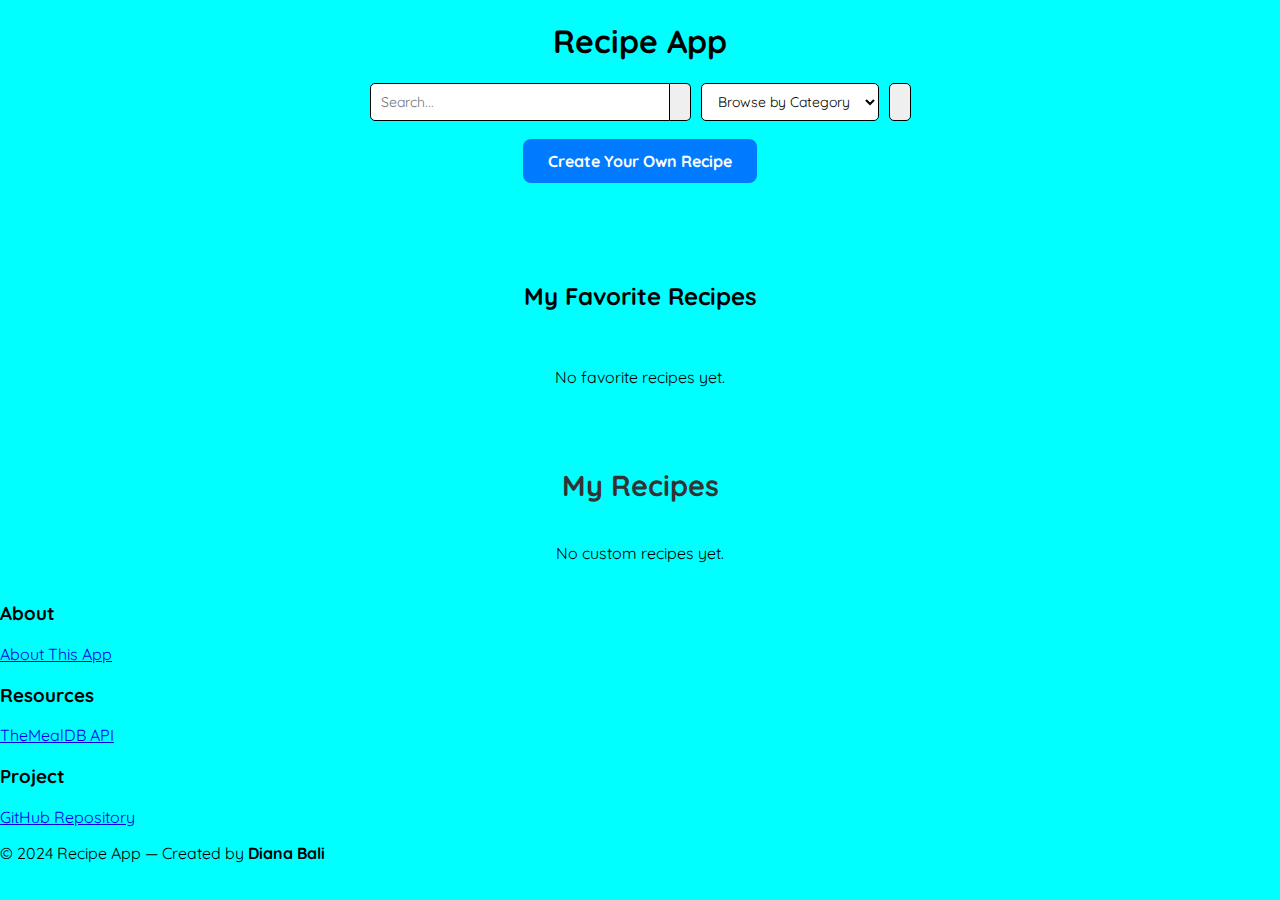
<file: index.html>
<!DOCTYPE html>
<html lang="en">
<head>
    <meta charset="UTF-8">
    <meta name="viewport" content="width=device-width, initial-scale=1.0">
    <link rel="stylesheet" href="style.css">
    <link rel="stylesheet" href="https://use.fontawesome.com/releases/v5.15.4/css/all.css" integrity="sha384-DyZ88mC6Up2uqS4h/KRgHuoeGwBcD4Ng9SiP4dIRy0EXTlnuz47vAwmeGwVChigm" crossorigin="anonymous"/>
    <title>Recipe App</title>
</head>
<body>
    <div class="container">
        <h1>Recipe App</h1>
        <div class="flex">
            <form class="flex" id="submit">
                <input type="text" id="search" placeholder="Search...">
                <button class="search-btn" type="submit">
                    <i class="fas fa-search"></i>
                </button>
            </form>

            <select id="category-select">
                <option value="">Browse by Category</option>
            </select>

            <button class="random-btn" id="random">
                <i class="fas fa-random"></i>
            </button>
        </div>

        <div class="create-recipe-btn">
            <a href="add-recipe.html"> Create Your Own Recipe</a>
        </div>

        <div id="result-heading"></div>
        <div id="meals" class="meals"></div>
        <div id="single-meal"></div>

        <div id="favorites-container">
            <h2>My Favorite Recipes</h2>
            <div id="favorites" class="meals"></div>
        </div>

        <section id="user-recipes-section">
            <h2>My Recipes</h2>
            <div id="user-recipes" class="meals-container"></div>
        </section>
    </div>

    <footer>
        <div class="footer-container">
            <div class="footer-column">
            <h3>About</h3>
            <a href="about.html" target="_blank">About This App</a>
            </div>

            <div class="footer-column">
            <h3>Resources</h3>
            <a href="https://www.themealdb.com/" target="_blank">TheMealDB API</a>
            </div>

            <div class="footer-column">
            <h3>Project</h3>
            <a href="https://github.com/dianabali/CSEBCSAPM01" target="_blank">GitHub Repository</a>
            </div>
        </div>

        <p class="footer-credit">&copy; 2024 Recipe App — Created by <strong>Diana Bali</strong></p>
    </footer>


    <script src="script.js"></script>
</body>
</html>
</file>
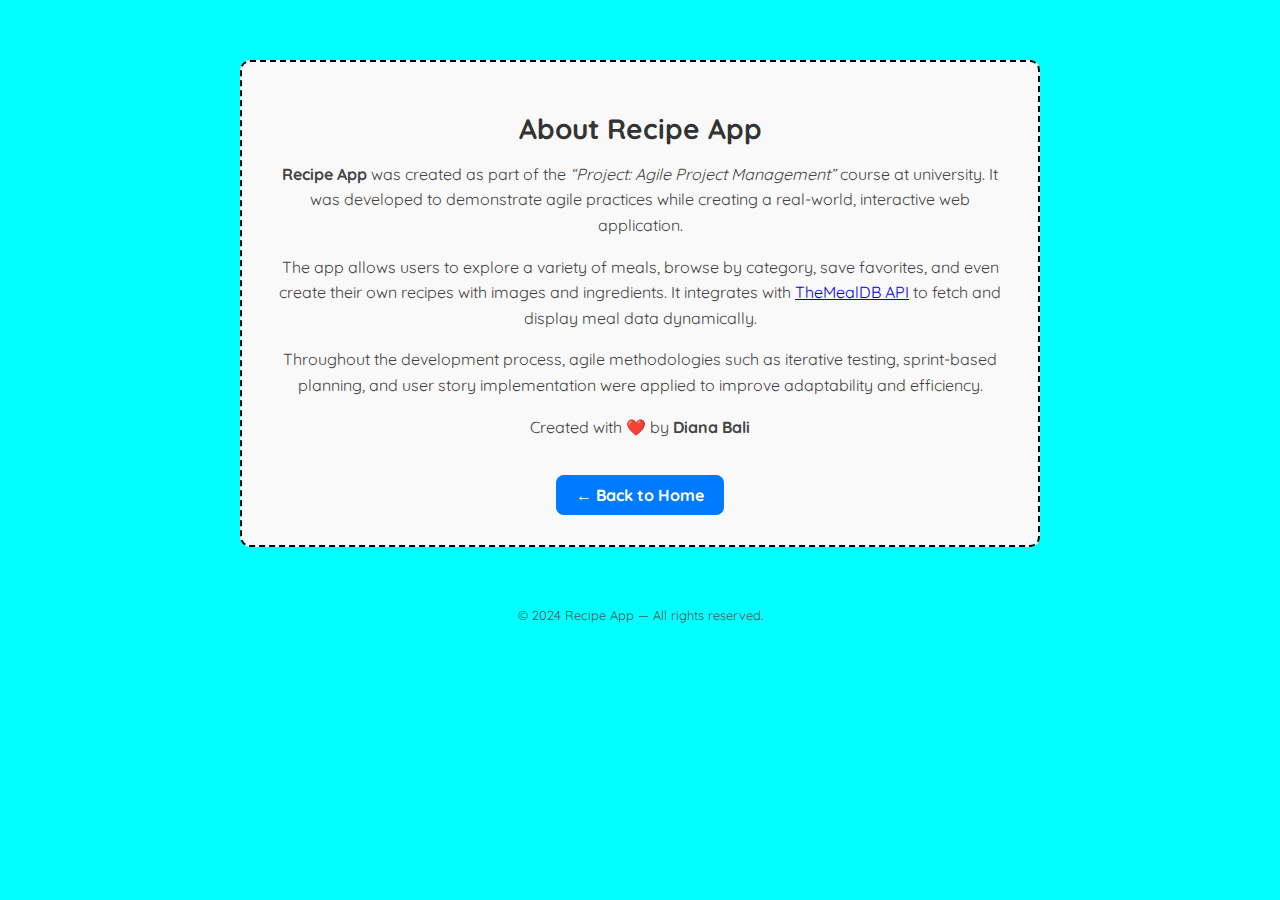
<file: about.html>
<!DOCTYPE html>
<html lang="en">
<head>
  <meta charset="UTF-8" />
  <meta name="viewport" content="width=device-width, initial-scale=1.0" />
  <title>About This App</title>
  <link rel="stylesheet" href="style.css" />
  <style>
    body {
      background-color: aqua;
      font-family: 'Quicksand', sans-serif;
      margin: 0;
      padding: 0;
    }

    .about-container {
      max-width: 800px;
      margin: 60px auto;
      background-color: #f9f9f9;
      padding: 30px;
      border-radius: 10px;
      border: 2px dashed black;
      text-align: center;
    }

    .about-container h1 {
      font-size: 28px;
      margin-bottom: 15px;
      color: #333;
    }

    .about-container p {
      font-size: 16px;
      line-height: 1.6;
      color: #444;
      margin-bottom: 15px;
    }

    .about-container a.back-btn {
      display: inline-block;
      margin-top: 20px;
      background-color: #007bff;
      color: white;
      padding: 10px 20px;
      border-radius: 8px;
      text-decoration: none;
      font-weight: bold;
      transition: background-color 0.3s;
    }

    .about-container a.back-btn:hover {
      background-color: #0056b3;
    }

    footer {
      margin-top: 50px;
      text-align: center;
      font-size: 13px;
      color: #555;
    }
  </style>
</head>
<body>
  <div class="about-container">
    <h1>About Recipe App</h1>
    <p><strong>Recipe App</strong> was created as part of the <em>“Project: Agile Project Management”</em> course at university. 
      It was developed to demonstrate agile practices while creating a real-world, interactive web application.</p>

    <p>The app allows users to explore a variety of meals, browse by category, save favorites, and even create their own recipes 
      with images and ingredients. It integrates with <a href="https://www.themealdb.com/" target="_blank">TheMealDB API</a> to 
      fetch and display meal data dynamically.</p>

    <p>Throughout the development process, agile methodologies such as iterative testing, sprint-based planning, and user story 
      implementation were applied to improve adaptability and efficiency.</p>

    <p>Created with ❤️ by <strong>Diana Bali</strong></p>

    <a href="index.html" class="back-btn">← Back to Home</a>
  </div>

  <footer>
    <p>&copy; 2024 Recipe App — All rights reserved.</p>
  </footer>
</body>
</html>
</file>
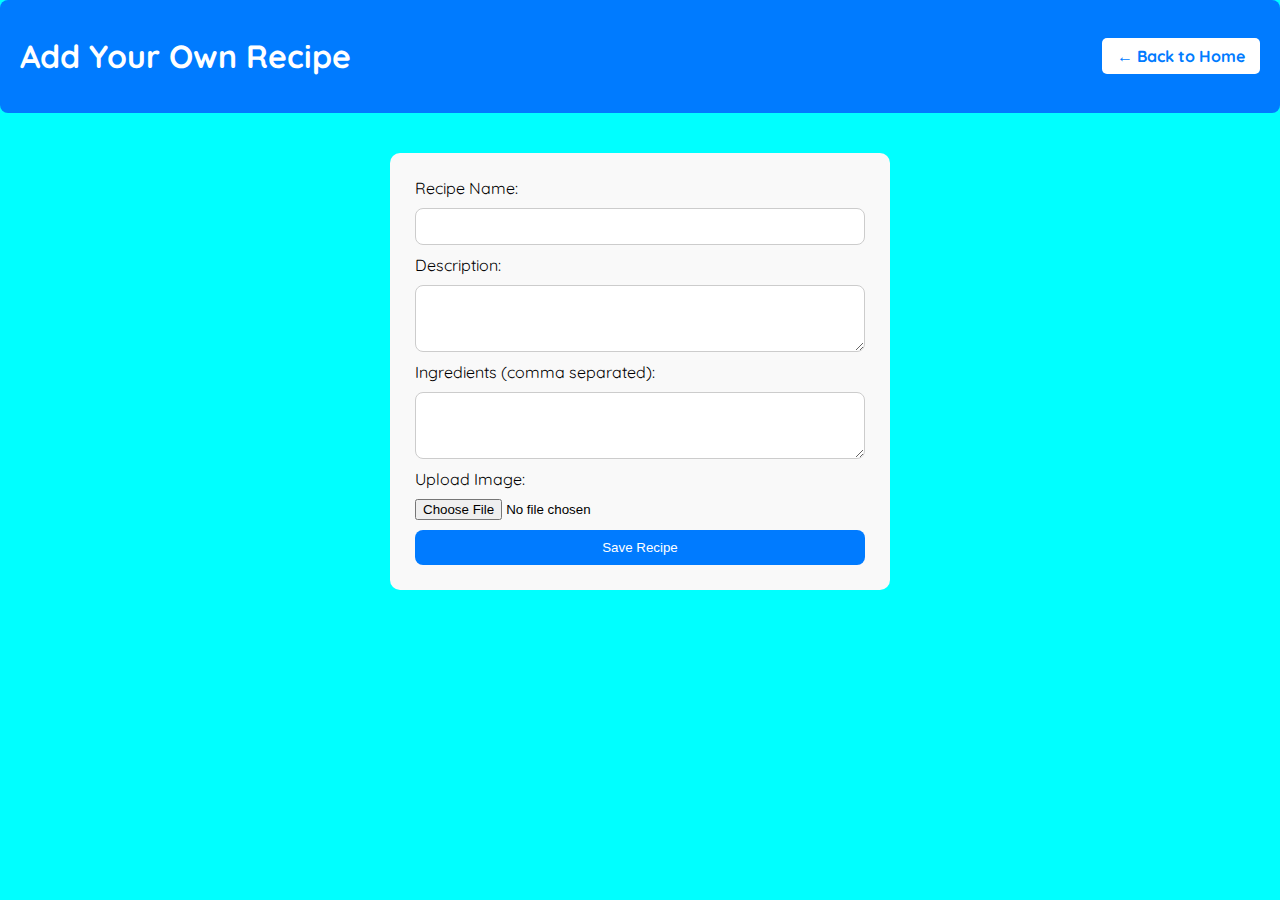
<file: add-recipe.html>
<!DOCTYPE html>
<html lang="en">
<head>
    <meta charset="UTF-8">
    <meta name="viewport" content="width=device-width, initial-scale=1.0">
    <link rel="stylesheet" href="add-recipe.css">
    <title>Add a recipe</title>
</head>
<body>
    <header>
        <h1>Add Your Own Recipe</h1>
        <a href="index.html" class="back-btn">← Back to Home</a>
    </header>

    <section id="create-recipe">
        <form id="recipe-form">
        <label for="recipe-name">Recipe Name:</label>
        <input type="text" id="recipe-name" required>

        <label for="recipe-desc">Description:</label>
        <textarea id="recipe-desc" rows="3" required></textarea>

        <label for="recipe-ingredients">Ingredients (comma separated):</label>
        <textarea id="recipe-ingredients" rows="3" required></textarea>

        <label for="recipe-image">Upload Image:</label>
        <input type="file" id="recipe-image" accept="image/*" required>

        <button type="submit">Save Recipe</button>
        </form>
    </section>

  <script src="add-recipe.js"></script>
</body>
</html>
</file>
<file: style.css>
@import url('https://fonts.googleapis.com/css2?family=Quicksand:wght@300..700&family=Schoolbell&display=swap');

* {
    box-sizing: border-box;
}

body {
    background-color: aqua;
    color: black;
    font-family: 'Quicksand', sans-serif;
    margin: 0;
}

.container {
    margin: auto;
    max-width: 800px;
    display: flex;
    flex-direction: column;
    align-items: center;
    justify-content: center;
    text-align: center;
}

.flex {
    display: flex;
}

input, button {
    font-family: 'Quicksand', sans-serif;
    border: 1px solid black;
    border-top-left-radius: 5px;
    border-bottom-left-radius: 5px;
    font-size: 14px;
    padding: 8px 10px;
    margin: 0;
}

input[type="text"] {
    width: 300px;
}

.search-btn {
    cursor: pointer;
    border-left: 0;
    border-radius: 0;
    border-top-right-radius: 5px;
    border-bottom-right-radius: 5px;
}

#category-select {
    font-family: 'Quicksand', sans-serif;
    font-size: 14px;
    padding: 8px 12px;
    margin-left: 10px;
    border: 1px solid black;
    border-radius: 5px;
    background-color: white;
    color: black;
    cursor: pointer;
    transition: all 0.3s ease;
}

#category-select:hover {
    background-color: #f0f0f0;
}

.random-btn {
    cursor: pointer;
    margin-left: 10px;
    border-top-right-radius: 5px;
    border-bottom-right-radius: 5px;
}

#about-section {
    margin: 80px 0 40px 0;
    width: 100%;
    border: 2px dashed black;
    border-radius: 10px;
    background-color: #f9f9f9;
    text-align: center;
}

#about-section h2 {
    margin-bottom: 15px;
    font-size: 22px;
    color: #333;
}

#about-section p {
    font-size: 14px;
    color: #555;
    line-height: 1.5;
}

.meals {
    display: grid;
    grid-template-columns: repeat(4, 1fr);
    gap: 20px;
    margin-top: 20px;
}

.meal {
    cursor: pointer;
    position: relative;
    height: 180px;
    width: 180px;
    text-align: center;
    color: white;
}

.meal img {
    width: 100%;
    height: 100%;
    border: 4px solid  black;
    border-radius: 5px;
}   

.meal-info {
    position: absolute;
    top: 0;
    left: 0;
    height: 100%;
    width: 100%;
    background-color: rgba(0, 0, 0, 0.5);
    display: flex;
    align-items: center;
    justify-content: center;
    transition: opacity 0.3s ease;
    opacity: 0;
}

.meal:hover .meal-info {
    opacity: 1;
}

.single-meal {
    margin: 30px auto;
    width: 70%;
    display: flex;
    flex-direction: column;
    align-items: center; /* center child elements horizontally */
    text-align: center;
}

.single-meal img {
    width: 300px;
    margin: 15px;
    border: 4px solid white;
    border-radius: 5px;
}

.single-meal-info {
    margin: 20px;
    padding: 10px;
    border: 2px dashed red;
    border-radius: 5px;
}

.single-meal p {
    margin: 0;
    letter-spacing: 0.5px;
    line-height: 1.5;
}

.single-meal ul {
    padding-left: 0;
    list-style: none;
}

.single-meal ul li {
    border: 1px solid green;
    border-radius: 5px;
    background-color: yellow;
    display: inline-block;
    color: black;
    font-size: 12px;
    font-weight: bold;
    padding: 5px;
    margin: 0 5px 5px 0;
}

#favorites-container {
    margin-top: 40px;
    width: 100%;
    display: flex;
    flex-direction: column;
    align-items: center;
    text-align: center;
}

#favorites h2 {
    margin-bottom: 20px;
}

#favorites p {
    text-align: center;
    width: 100%;
    grid-column: 1 / -1;
    font-size: 16px;
    color: black;
}

.favorite-btn {
    position: absolute;
    top: 5px;
    right: 5px;
    background: none;
    color: black;
    border: none;
    border-radius: 50%;
    width: 30px;
    height: 30px;
    cursor: pointer;
    font-size: 15px;
}

#save-fav {
    background-color: #ff6b6b;
    color: white;
    border: none;
    padding: 10px 15px;
    font-size: 16px;
    font-weight: bold;
    border-radius: 8px;
    cursor: pointer;
    transition: transform 0.2s, background-color 0.2s;
    margin-top: 15px;
}

#save-fav:hover {
    background-color: #ff4c4c;
    transform: scale(1.05); 
}

.create-recipe-btn {
  text-align: center;
  margin: 30px 0;
}

.create-recipe-btn a {
  background-color: #007bff;
  color: white;
  text-decoration: none;
  padding: 12px 25px;
  border-radius: 8px;
  font-weight: bold;
  transition: background-color 0.3s;
}

.create-recipe-btn a:hover {
  background-color: #0056b3;
}

/* Section title styling */
#user-recipes-section {
  margin-top: 40px;
  text-align: center;
}

#user-recipes-section h2 {
  font-size: 1.8rem;
  margin-bottom: 20px;
  color: #333;
}

#user-recipes p {
  font-size: 16px;
  color: black;
  text-align: center;
  grid-column: 1 / -1; /* span full grid */
  margin: 20px 0;
}

/* Grid layout for user recipes */
#user-recipes {
  display: grid;
  grid-template-columns: repeat(4, 1fr);
  gap: 20px;
  justify-items: center;
  align-items: center;
  margin: 0 auto;
  max-width: 1000px;
}

/* Individual recipe box (same style as API meals) */
#user-recipes .meal {
  background: #fff;
  border-radius: 10px;
  overflow: hidden;
  box-shadow: 0 4px 10px rgba(0, 0, 0, 0.1);
  text-align: center;
  transition: transform 0.3s ease, box-shadow 0.3s ease;
  cursor: pointer;
  position: relative;
}

#user-recipes .meal img {
  width: 100%;
  height: 200px;
  object-fit: cover;
}

#user-recipes .meal-info {
  position: absolute;
  top: 0;
  left: 0;
  height: 100%;
  width: 100%;
  background-color: rgba(0, 0, 0, 0.5); /* dark semi-transparent overlay */
  display: flex;
  align-items: center;
  justify-content: center;
  transition: opacity 0.3s ease;
  opacity: 0;
}

#user-recipes .meal:hover .meal-info {
  opacity: 1;
}

#user-recipes .meal-info h3 {
  color: white; /* recipe name text */
  font-size: 16px;
  text-align: center;
  padding: 5px;
}

#user-recipes-list .user-recipe img {
  width: 300px;       /* fixed width */
  height: 300px;      /* fixed height */
  border: 4px solid black;
  border-radius: 5px;
  object-fit: cover;  /* keeps the image from stretching */
  margin: 15px auto;  /* centers the image */
  display: block;
}

.user-recipe-btn {
    position: absolute;
    top: 5px;
    right: 5px;
    background: none;
    color: black;
    border: none;
    border-radius: 50%;
    width: 30px;
    height: 30px;
    cursor: pointer;
    font-size: 15px;
}


@media (max-width: 800px) {
    .meals {
        grid-template-columns: repeat(3, 1fr);
    }

    #user-recipes {
        grid-template-columns: repeat(3, 1fr);
    }
}

@media (max-width: 700px) {
    .meals {
        grid-template-columns: repeat(2, 1fr);
    }

    .meal {
        height: 200px;
        width: 200px;
    }

    #user-recipes {
        grid-template-columns: repeat(2, 1fr);
    }

    #user-recipes .meal {
        height: 200px;
        width: 200px;
    }
}

@media (max-width: 500px) {
    input[type='text'] {
        width: 100%;
    }

    .meals {
        grid-template-columns: repeat(1, 1fr);
    }

    .meal {
        height: 300px;
        width: 300px;
    }

    #user-recipes {
        grid-template-columns: repeat(1, 1fr);
    }

    #user-recipes .meal {
        height: 300px;
        width: 300px;
    }
}
</file>
<file: add-recipe.css>
@import url('https://fonts.googleapis.com/css2?family=Quicksand:wght@300..700&family=Schoolbell&display=swap');

* {
    box-sizing: border-box;
}

body {
    background-color: aqua;
    color: black;
    font-family: 'Quicksand', sans-serif;
    margin: 0;
}

header {
  display: flex;
  justify-content: space-between;
  align-items: center;
  background-color: #007bff;
  color: white;
  padding: 15px 20px;
  border-radius: 8px;
}

.back-btn {
  background-color: white;
  color: #007bff;
  text-decoration: none;
  padding: 8px 15px;
  border-radius: 5px;
  font-weight: bold;
  transition: background-color 0.3s;
}

.back-btn:hover {
  background-color: #e3e3e3;
}

#create-recipe {
  margin-top: 40px;
  background: #f9f9f9;
  padding: 25px;
  border-radius: 10px;
  max-width: 500px;
  margin: 40px auto;
}

#recipe-form {
  display: flex;
  flex-direction: column;
  gap: 10px;
}

#recipe-form input[type="text"],
#recipe-form textarea {
  padding: 10px;
  border-radius: 8px;
  border: 1px solid #ccc;
}

#recipe-form button {
  background-color: #007bff;
  color: white;
  padding: 10px;
  border: none;
  border-radius: 8px;
  cursor: pointer;
}

#recipe-form button:hover {
  background-color: #0056b3;
}
</file>
